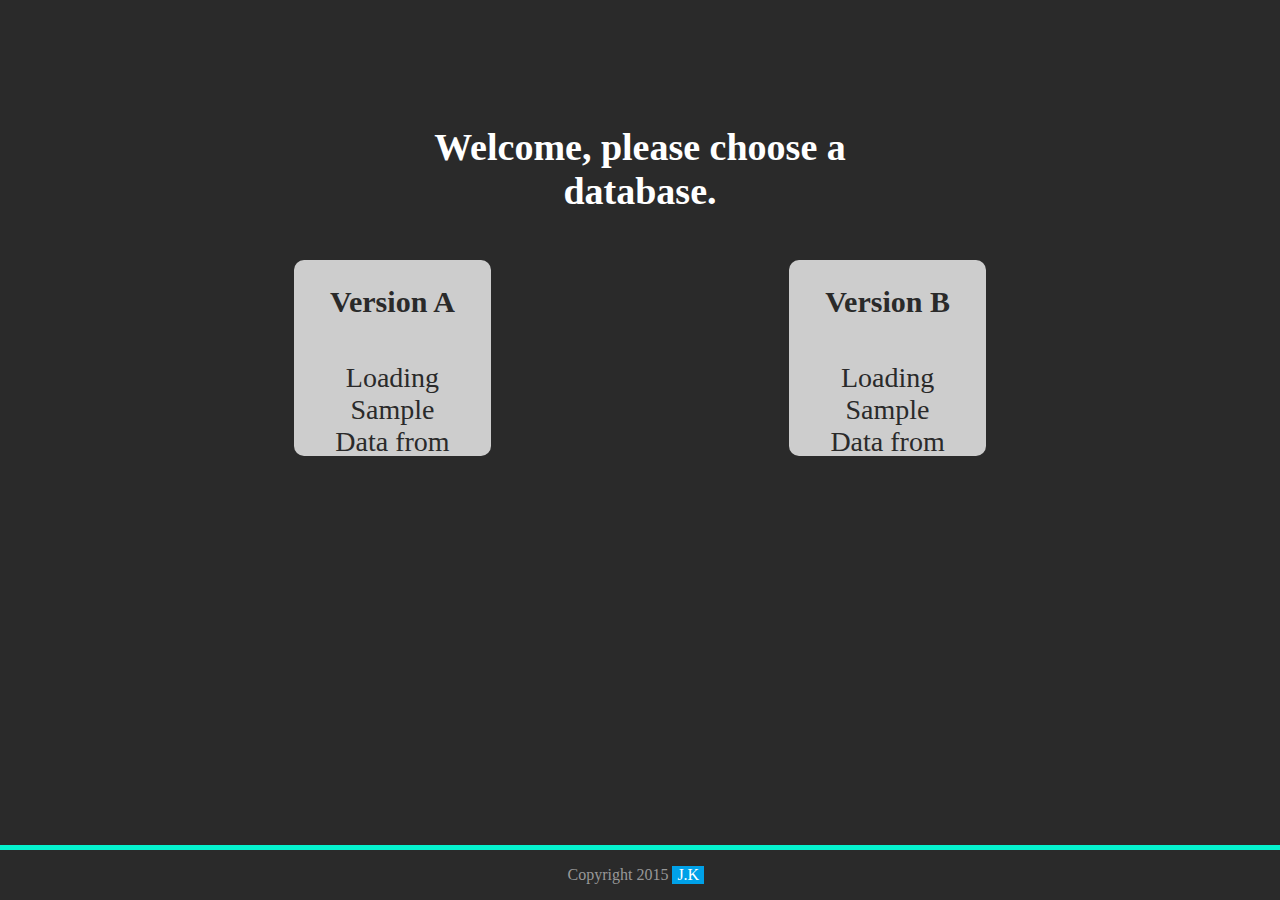
<file: index.html>
<!DOCTYPE HTML>
<html>
<head>
    <title>Database</title>
    <link rel="stylesheet" href="css/style.css" type="text/css">
    <style>
    </style>
</head>
<body style="background: #2a2a2a;">
    <div class="index_container">
        <h1 id="index_title">Welcome, please choose a database.</h1>
        <div class="index_database" id="index_database">
            <a href="data-json/index_data-json.html">
            <div id="first_database">
                <h2>Version A</h2>
                <p>Loading Sample Data from JSON File</p>
            </div>
            </a>
            <a href="localstorage/index_localstorage.html">
            <div id="second_database">
                <h2>Version B</h2>
                <p>Loading Sample Data from Localstorage</p>
            </div>
            </a>
        </div>
    </div>
     <footer>
            <div class="footer-bottom">
            	<div class="copyright">
                	<p>Copyright 2015 <span>J.K</span></p>
                </div>
            </div>	
    </footer>
</body>
<script src="https://ajax.googleapis.com/ajax/libs/jquery/1.11.3/jquery.min.js"></script>
<script src="js/script.js"></script>
</html>
</file>
<file: css/style.css>
body {
    margin:0px;
    padding:0px;
    padding-top:60px;
    padding-bottom:50px;
    background: #e6fff3;
}

a,input,button{
    outline:none;
}

::-moz-focus-inner{
    border:0px;
}

header {
    position: absolute;
    top: 0;
    width: 100vw;
    height: 60px;
    background: #2a2a2a;
    border-bottom: solid 5px #05f2ce;
}

logo h1 {
    margin-top: 15px;
    position: absolute;
    margin-left: 3px;
}

logo {
    padding-left: 5px;
    padding-right: 5px;
    width: 170px;
    height: 60px;
    text-align: center;
    float: left;
    background: #05f2ce;
}

logo a {
    color: #2a2a2a;
}

logo a:hover {
    color: #ffffff;
    text-shadow: 1px 1px #000;
    transition: all 0.3s;
}

nav {
    padding: 0;
    width: 60%;
    float: left;
}

.refreshBtn {
    position: absolute;
    top: 15px;
    left: 230px;
    padding: 0 10px 0 10px;
    height: 32px;
    background: #05f2ce;
    border-radius: 5px;
    border: none;
    color: #1f1f1f;
    font-size: 13px;
    text-shadow: 1px;
}

.refreshBtn:hover {
    background: #00d0b0;
    transition: all 0.5s;
    cursor: pointer;
}
.clearStorageBtn {
    position: absolute;
    top: 15px;
    left: 370px;
    padding: 0 10px 0 10px;
    height: 32px;
    background: #05f2ce;
    border-radius: 5px;
    border: none;
    color: #1f1f1f;
    font-size: 13px;
    text-shadow: 1px;
}

.clearStorageBtn:hover {
    background: #00d0b0;
    transition: all 0.5s;
    cursor: pointer;
}

/* ---------- Set up the style to hold the radio button ---------- */
.radioContainer {
    text-align: center;
    width: 100%;
    padding-bottom: 30px;
}

.radioLabel {
    margin-left: 50px;
}

/* Search form */

.searchBar {
    color:#fff;
    position: absolute;
    top: 20px;
    right: 10%;
}

/* Search form */
.searchform {
    position: relative;
    top: -5px;
    right: -20%;
    width: 400px;
    padding: 0;
}

.searchFlip {
    float: left;
    margin-left: -2px;
    padding-right: 20px;
    width: 140px;
    height: 32px;
    background: #50ffe4;
    border-radius: 5px;
	border-top-right-radius: 0;
	border-bottom-right-radius: 0;
	border: 1px solid #2a2a2a;
    border-left: none;
    color: #2a2a2a;
    font-size: 13px;
    text-shadow: 1px;
}

.searchFlip:hover {
    background: #00d0b0;
    transition: all 0.5s;
    cursor: pointer;
}

.searchArrow {
    position: absolute;
    left: 118px;
    top:8px;
    width: 20px;
    height: 20px;
}

.searchPanel {
    float: left;
    margin-top: 32px;
    margin-right: -160px;
    padding: 0;
    background: #fff;
    display: none;
    z-index: 1;
    border: solid 2px #05f2ce;
    border-radius: 5px;
    border-top: none;
}

.searchPanel ul{
    padding: 5px;
    margin: 0;
    list-style: none;
    background: #fff;
    text-align: center;
}

.searchPanel ul li {
    margin-top: 5px;
    text-align: left;
    color: #000;
}

.searchform .searchfield {
    float: left;
    margin: 0;
    margin-left: -1px;
    height: 32px;
	font-family: 'AmbleRegular';
	font-size: 0.924em;
	font-weight: normal;
	line-height: 1.8em;
	padding: 2px 2px;
	width: 150px;
	border: 1px solid #2a2a2a;
    border-left: none;
    z-index: 1;
    -webkit-appearance: none;
}

.searchfield:focus {
	width: 200px;
    transition:all 0.7s;
	color: #555;
}

.searchfield:not(:focus) {
	width: 150px;
    transition:all 0.7s;
}

.searchBtn {
    float: left;
    margin-left: -2px;
    padding: 0;
    width: 50px;
    height: 32px;
    background: #05f2ce;
    border-radius: 5px;
	border-top-left-radius: 0;
	border-bottom-left-radius: 0;
	border: 1px solid #2a2a2a;
    border-left: none;
    color: #1f1f1f;
    font-size: 13px;
    text-shadow: 1px;
}

.searchBtn:hover {
    background: #00d0b0;
    transition: all 0.5s;
    cursor: pointer;
}

.clearBtn {
    position: absolute;
    top: 60px;
    right: 65px;
    padding: 0;
    width: 60px;
    height: 32px;
    background: #05f2ce;
    border-radius: 5px;
    border: none;
    color: #1f1f1f;
    font-size: 13px;
    text-shadow: 1px;
    display: none;
}

.clearBtn:hover {
    background: #00d0b0;
    transition: all 0.5s;
    cursor: pointer;
}

.resultBox {
    position: absolute;
    top: 55px;
    left: 20px;
    width: 250px;
    height: 35px;
    padding-top: 12px;
    color: #1f1f1f;
    font-size: 20px;
    text-shadow: 1px;
    z-index: 0;
}

.container {
    width: 100%;
}

h2 {
    text-align: center;
}

table {
    margin: auto;
    text-align: center;
    width: 95vw;
}

table tr th {
    margin-left: 5px;
    cursor: default;
}

table tr td {
    width: 8vw;
    text-align: center;
    font-size: 18px;
    background: #fff;
}

.titleRow th{
    background: #05f2ce;
    font-size: 20px;
    color: #2a2a2a;
}

.insertRow td {
    height: 20px;
}

.highLight {
    background: #fff365;
}

.highlight {
    background: yellow;
}

table input {
    width: 100px;
    margin-left: 5px;
}

.topTitle td{
    background: #05f2ce;
}

.footTitle td {
    margin: 0;
    padding-top: 10px;
    border-top: solid 1px #000;
}

.deleteBtn {
    width: 70px;
    height: 22px;
    font-size: 15px;
    background: #ff4d4d;
    border-radius: 5px;
    border: none;
    color: #1f1f1f;
}

.deleteBtn:hover {
    background: #d82a2a;
    cursor: pointer;
}

.addBtn {
    width: 70px;
    height: 22px;
    font-size: 15px;
    background: #5fff59;
    border-radius: 5px;
    border: none;
    color: #1f1f1f;
}

.addBtn:hover {
    background: #35bf30;
    cursor: pointer;
}

.colorPicker {
    width:10px; 
    height:10px; 
    background: #000;
}
.colorBox {
    width:25px; 
    height:25px; 
    border: solid 1px #000;
    margin: auto;
}

.carPicture {
    margin: auto;
    margin-top: 5px;
}

.editActive {
    background: #e6fff3;
    transition: all 0.3s;
}

/* ---------- set the style of the changing password button ---------- */
.checkBox {
    position: absolute;
	background-color: #fff;
	width:610px;
    left: 50%;
    top: 200px;;
    margin-left: -305px;
    padding-top: 20px;
    padding-bottom: 30px;
    border: solid 2px #2a2a2a;
    border-radius: 10px;
    text-align: center;
    display: none;
}

.checkBox h2 {
    color:#1962ff;
}

.checkButton {
	width:150px;
	height:60px;
    margin-top: 30px;
	text-align:center;
	color:#FFF;
    border-radius: 5px;
    border: none;
    font-size: 16px;
	transition: all 0.3s;
    background: #2bec4f;
}

.checkButton:hover {
    background: #14a32e;
    cursor: pointer;
}

.noCheckButton {
	width:150px;
	height:60px;
    margin-top: 30px;
    margin-left: 20px;
	text-align:center;
	color:#FFF;
    border-radius: 5px;
    border: none;
    font-size: 16px;
	transition: all 0.3s;
    background: #f22626;
}

.noCheckButton:hover {
    margin-left: 20px;
    background: #b60f0f;
    cursor: pointer;
}


/* ---------- Footer Start ---------- */
footer {
    position: absolute;
    height: 50px;
    width: 100%;
	background:#2a2a2a;
    bottom: 0;
    border-top: solid 5px #05f2ce;
}

.footer-bottom .copyright {
    margin: auto;
    width: 145px;
}

.footer-bottom .copyright p {
	font-size:16px;
	color:#989898;
}

.footer-bottom .copyright p span {
	font-family: 'TitilliumMaps26L-999wt';
	color:#ffffff;
	background:#00a1e8;
	padding:0 5px;
	display:inline-block;
}


/* ---------- Index Page ---------- */
.index_container {
}

.index_container h1 {
    position: absolute;
    float: left;
    top: 100px;
    text-align: center;
    font-size: 38px;
    width: 44%;
    height:auto;
    color: #fff;
    display: none;
    text-shadow: 1;
}

.index_container h2 {
    text-align: center;
    font-size: 30px;
    color: #2a2a2a;
}

.index_container p {
    text-align: center;
    color: #2a2a2a;
    padding: 30px;
    padding-top: 15px;
    font-size: 28px;
}

.index_database {
    position: relative;
    float: left;
    margin-top: 200px;
    width: 100%;
}

#first_database {
    position: absolute;
    width: 20vw;
    height: 20vw;
    left: 23vw;
    background: #fff;
    border-radius: 10px;
    display: none;
}

#first_database a{
    text-decoration: none;
}

#first_database:hover {
    background: #5db5ff;
    transition: all 0.5s;
}

#second_database {
    position: absolute;
    width: 20vw;
    height: 20vw;
    right: 23vw;
    background: #fff;
    border-radius: 10px;
    display: none;
}

#second_database a{
    text-decoration: none;
}

#second_database:hover {
    background: #ff8e8e;
    transition: all 0.5s;
}
</file>
